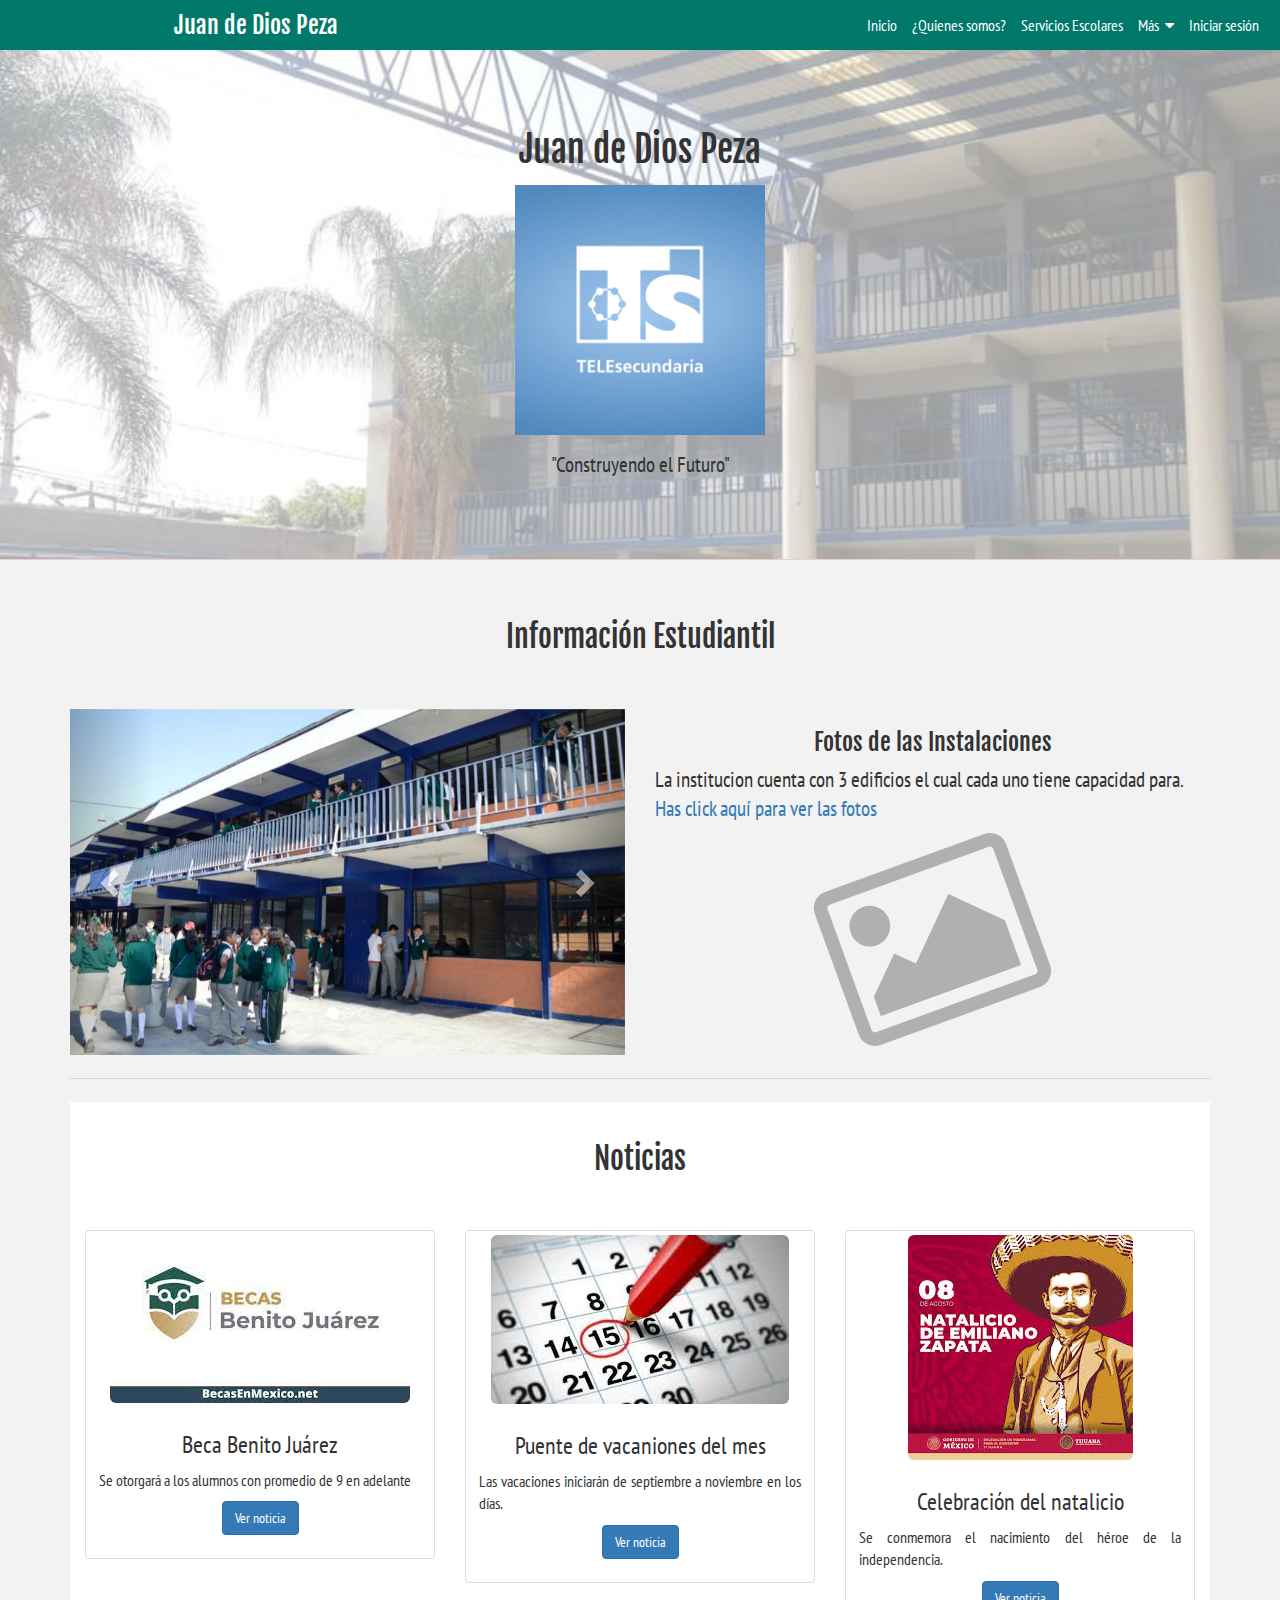
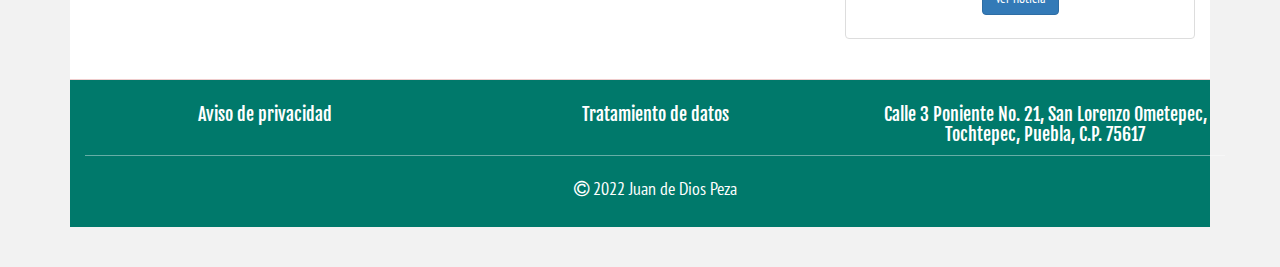
<file: home/index.html>
<!DOCTYPE html>
<html lang="es">
<head>
	<meta charset="UTF-8">
	<meta name="viewport" content="width=device-width, initial-scale=1">
	<title>Inicio</title>
	<link rel="stylesheet" href="css/font-awesome.min.css">
	<link rel="stylesheet" href="css/normalize.css">
	<link rel="stylesheet" href="css/bootstrap.min.css">
	<link href='http://fonts.googleapis.com/css?family=PT+Sans+Narrow' rel='stylesheet' type='text/css'>
	<link href='http://fonts.googleapis.com/css?family=Fjalla+One' rel='stylesheet' type='text/css'>
	<link rel="stylesheet" href="css/style.css">
	<script src="//ajax.googleapis.com/ajax/libs/jquery/1.11.2/jquery.min.js"></script>
	<script>window.jQuery || document.write('<script src="js/jquery-1.11.2.min.js"><\/script>')</script>
	<script src="js/modernizr.js"></script>
	<script src="js/bootstrap.min.js"></script>
	<script src="js/main.js"></script>
</head>
<body>
	<!--======================================== Boton ir arriba ========================================-->
	<i class="btn-up fa fa-arrow-circle-o-up hidden-xs"></i>
	<!--======================================== Navegación ========================================-->
	<header class="full-reset header">
		<!--======================================== Logo(Nombre INS) ========================================-->
		<div class="full-reset logo">
			<span class="hidden-lg hidden-md">J.D.P.</span>
			<span class="hidden-xs hidden-sm">Juan de Dios Peza</span>
		</div>
		<!--======================================== Links de navegación ========================================-->
		<nav class="full-reset navigation">
			<ul class="full-reset list-unstyled">
				<li><a href="index.html">Inicio</a></li>
				<li><a href="institucion.html">¿Quienes somos?</a></li>
				<li><a href="secretaria.html">Servicios Escolares</a></li>
				<li><a href="#" class="btm-mega-menu">Más &nbsp;<i class="fa fa-caret-down"></i></a></li>
				<li><a href="../index.php">Iniciar sesión</a></li>
			</ul>
		</nav>
		<!--======================================== Mega menu ========================================-->
		<div class="full-reset mega-menu">
			<div class="container">
				<div class="row">
					<div class="col-xs-12 col-sm-4">
						<span class="full-reset titles">Servicios Escolares</span>
						<ul class="list-unstyled full-reset">
							<li><a href="#!" class="open-link-newTab"><i class=""></i>&nbsp; Preinscriocion</a></li>
						</ul>
					</div>
					<div class="col-xs-12 col-sm-4">
						<span class="full-reset titles">Infromación del Plantel</span>
						<ul class="list-unstyled full-reset">
							<li><a href="galeria.html" class="open-link-newTab"><i class=""></i>&nbsp; Galeria</a></li>
						    <li><a href="bachilleratos.html" class="open-link-newTab"><i class=""></i>&nbsp; Institución</a></li>
						</ul>
					</div>
					
				</div>
			</div>
			<i class="fa fa-times-circle btm-mega-menu close-mega-menu fa-2x"></i>
		</div>
		<!--======================================== Boton menu mobil ========================================-->
		<a href="#" class=" hidden-sm hidden-md hidden-lg pull-right button-menu-mobile show-close-menu-m"><i class="fa fa-ellipsis-v"></i></a>
	</header>
	<!--======================================== Logo & Lema ========================================-->
	<section class="full-reset font-cover" style="background-image: url(assets/img/font-index1.jpg);">
		<div class="full-reset" style="height: 100%; background-color: rgba(255,255,255,.6); padding: 60px 0;">
			<h1 class="text-center titles">Juan de Dios Peza</h1>
			<figure class="Logo-Ins-Index">
				<img src="assets/img/logo2.jpeg" alt="Logo" class="img-responsive">
			</figure>
			<p class="lead text-center">
				"Construyendo el Futuro"
			</p>
		</div>
	</section>
	<div class="divider-general"></div>
	<!--======================================== carrusel========================================-->
	<section class="full-reset" style="background-color: rgb(242, 242, 242); padding: 40px 0;">
		<div class="container">
			<h2 class="text-center titles">Información Estudiantil</h2>
			<br><br>
			<!--======================================== Carrusel ========================================-->
			<div class="row">
				<div class="col-xs-12 col-sm-6 col-sm-push-6">
					<h3 class="text-center titles">Fotos de las Instalaciones</h3>
					<p class="lead"> La institucion cuenta con 3 edificios el cual cada uno tiene capacidad para.
					<a href="galeria.html" class="open-link-newTab">Has click aquí para ver las fotos</a>
					</p>
					<i class="fa fa-picture-o icon-index hidden-xs hidden-sm"></i>
				</div>
				<div class="col-xs-12 col-sm-6 col-sm-pull-6">
					<div id="slider-ins" class="carousel slide" data-ride="carousel">
					  <!-- Indicadores -->
					  <ol class="carousel-indicators">
					    <li data-target="#slider-ins" data-slide-to="0" class="active"></li>
					    <li data-target="#slider-ins" data-slide-to="1"></li>
					    <li data-target="#slider-ins" data-slide-to="2"></li>
					  </ol>

					  <!-- Imagenes -->
					  <div class="carousel-inner" role="listbox">
						
						<!-- Primera imagen -->
					    <div class="item active">
					      <img src="assets/gallery/1.jpg" alt="Default">
					      <div class="carousel-caption">
					        
					      </div>
					    </div>
						
						<!-- Segunda imagen -->
					    <div class="item">
					      <img src="assets/gallery/2.jpg" alt="Default">
					      <div class="carousel-caption">
					       
					      </div>
					    </div>
						
						<!-- Tercera imagen -->
					    <div class="item">
					      <img src="assets/gallery/3.jpg" alt="Default">
					      <div class="carousel-caption">
					        
					      </div>
					    </div>
					    
					  </div>

					  <!-- Controles -->
					  <a class="left carousel-control" href="#slider-ins" role="button" data-slide="prev">
					    <span class="glyphicon glyphicon-chevron-left" aria-hidden="true"></span>
					    <span class="sr-only">Atras</span>
					  </a>
					  <a class="right carousel-control" href="#slider-ins" role="button" data-slide="next">
					    <span class="glyphicon glyphicon-chevron-right" aria-hidden="true"></span>
					    <span class="sr-only">Siguiente</span>
					  </a>
					</div>
				</div>
			</div>
			<br>
			<div class="divider-general"></div>
			<br>
			
	<!--======================================== Acontecer institucional ========================================-->
	<section class="events-ins">
		<div class="container-fluid">
			<h2 class="text-center titles">Noticias </h2>
			<br><br>
			<div class="row">
				<!--======================================== Articulo 1 ========================================-->
				<article class="col-xs-12 col-sm-6 col-md-4">
					<div class="thumbnail">
				      <img src="assets/gallery/benito.jpg" alt="IMG" class="img-responsive img-rounded">
				      <div class="caption">
				        <h3 class="text-center">Beca Benito Juárez</h3>
				        <p class="text-justify">Se otorgará a los alumnos con promedio de 9 en adelante</p>
				        <p class="text-center"><a href="#" class="btn btn-primary" role="button">Ver noticia</a></p>
				      </div>
				    </div>
				</article>
				<!--======================================== Articulo 2 ========================================-->
				<article class="col-xs-12 col-sm-6 col-md-4">
					<div class="thumbnail">
				      <img src="assets/gallery/5.jpg" alt="IMG" class="img-responsive img-rounded">
				      <div class="caption">
				        <h3 class="text-center">Puente de vacaniones del mes</h3>
				        <p class="text-justify">Las vacaciones iniciarán de septiembre a noviembre en los días.</p>
				        <p class="text-center"><a href="#" class="btn btn-primary" role="button">Ver noticia</a></p>
				      </div>
				    </div>
				</article>
				<!--======================================== Articulo 3 ========================================-->
				<article class="col-xs-12 col-sm-6 col-md-4">
					<div class="thumbnail">
				      <img src="assets/gallery/6.jpg" alt="IMG" class="img-responsive img-rounded">
				      <div class="caption">
				        <h3 class="text-center">Celebración del natalicio </h3>
				        <p class="text-justify">Se conmemora el nacimiento del héroe de la independencia.</p>
				        <p class="text-center"><a href="#" class="btn btn-primary" role="button">Ver noticia</a></p>
				      </div>
				    </div>
				</article>
			</div>
		</div>
	</section>
	<div class="divider-general"></div>
	<!--======================================== Pie de pagina ========================================-->
	<footer class="full-reset footer">
		<div class="full-reset" style="padding: 15px 0;">
			<div class="container">
				<div class="row">
					<div class="col-xs-12 col-sm-4">
						<h4 class="titles text-center">Aviso de privacidad</h4>
					</div>
					<div class="col-xs-12 col-sm-4">
						<h4 class="titles text-center">Tratamiento de datos</h4>
					</div>
					<div class="col-xs-12 col-sm-4">
						<h4 class="titles text-center">Calle 3 Poniente No. 21, San Lorenzo Ometepec, Tochtepec, Puebla, C.P. 75617</h4>	
					</div>
					
					<div class="col-xs-12">
						<div class="full-reset footer-copyright"><i class="fa fa-copyright"></i> 2022 Juan de Dios Peza</div>
					</div>
				</div>
			</div>
		</div>
	</footer>
</body>
</html>
</file>
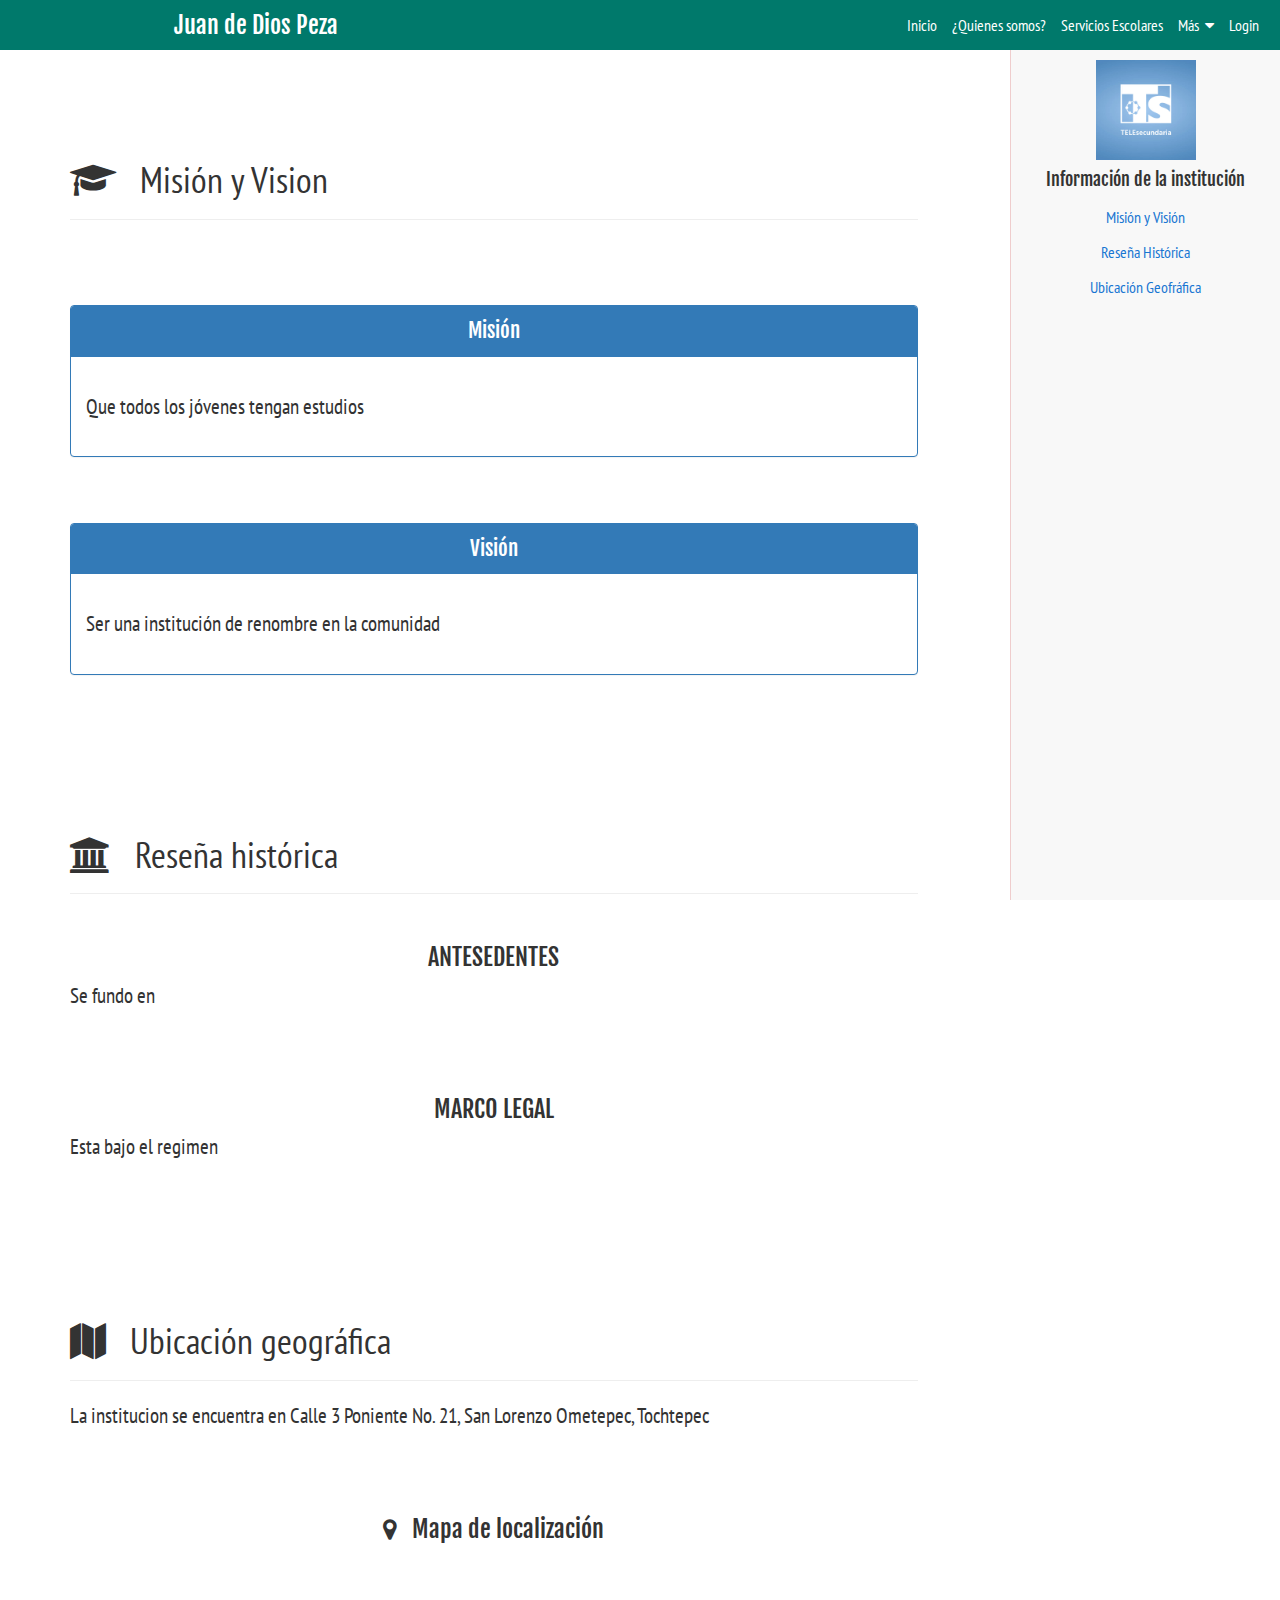
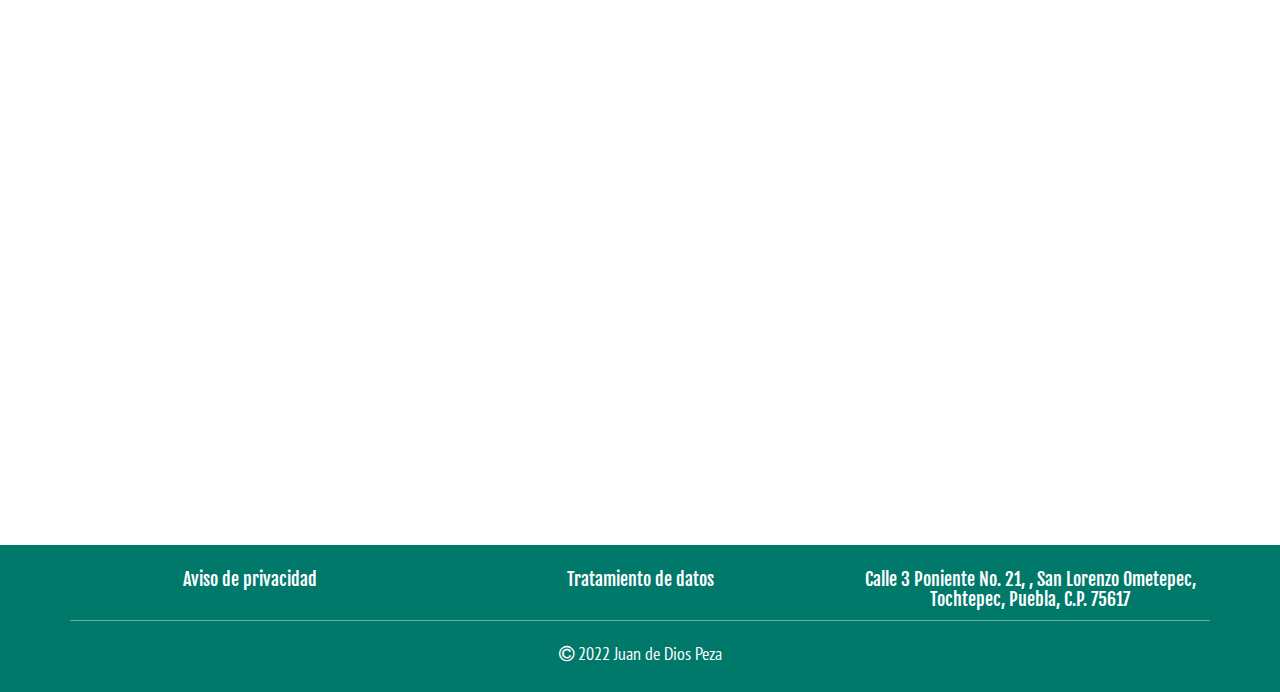
<file: home/institucion.html>
<!DOCTYPE html>
<html lang="es">
<head>
	<meta charset="UTF-8">
	<meta name="viewport" content="width=device-width, initial-scale=1">
	<title>¿Quienes somos?</title>
	<link rel="stylesheet" href="css/font-awesome.min.css">
	<link rel="stylesheet" href="css/normalize.css">
	<link rel="stylesheet" href="css/bootstrap.min.css">
	<link href='http://fonts.googleapis.com/css?family=PT+Sans+Narrow' rel='stylesheet' type='text/css'>
	<link href='http://fonts.googleapis.com/css?family=Fjalla+One' rel='stylesheet' type='text/css'>
	<link rel="stylesheet" href="css/style.css">
	<script src="//ajax.googleapis.com/ajax/libs/jquery/1.11.2/jquery.min.js"></script>
	<script>window.jQuery || document.write('<script src="js/jquery-1.11.2.min.js"><\/script>')</script>
	<script src="js/modernizr.js"></script>
	<script src="js/bootstrap.min.js"></script>
	<script src="js/main.js"></script>
</head>
<body>
	<!--======================================== Boton ir arriba ========================================-->
	<i class="btn-up fa fa-arrow-circle-o-up hidden-xs"></i>
	<!--======================================== Navegación ========================================-->
	<header class="full-reset header">
		<!--======================================== Logo(Nombre INS) ========================================-->
		<div class="full-reset logo">
			<span class="hidden-lg hidden-md">J.D.P.</span>
			<span class="hidden-xs hidden-sm">Juan de Dios Peza</span>
		</div>
		<!--======================================== Links de navegación ========================================-->
		<nav class="full-reset navigation">
			<ul class="full-reset list-unstyled">
				<li><a href="index.html">Inicio</a></li>
				<li><a href="institucion.html">¿Quienes somos?</a></li>
				<li><a href="secretaria.html">Servicios Escolares</a></li>
				<li><a href="#" class="btm-mega-menu">Más &nbsp;<i class="fa fa-caret-down"></i></a></li>
				<li><a href="../index.php">Login</a></li>

			</ul>
		</nav>
		<!--======================================== Mega menu ========================================-->
		<div class="full-reset mega-menu">
			<div class="container">
				<div class="row">
					<div class="col-xs-12 col-sm-4">
						<span class="full-reset titles">Servicios Escolares</span>
						<ul class="list-unstyled full-reset">
							<li><a href="#!" class="open-link-newTab"><i class=""></i>&nbsp; Preinscriocion</a></li>
							<li><a href="#!" class="open-link-newTab"><i class=""></i>&nbsp; Suscripcion</a></li>
							<li><a href="#!" class="open-link-newTab"><i class=""></i>&nbsp; Suscripcion</a></li>
						</ul>
					</div>
					<div class="col-xs-12 col-sm-4">
						<span class="full-reset titles">Infromacion del Plantel</span>
						<ul class="list-unstyled full-reset">
							<li><a href="galeria.html" class="open-link-newTab"><i class=""></i>&nbsp; Galeria</a></li>
						    <li><a href="bachilleratos.html" class="open-link-newTab"><i class=""></i>&nbsp; Institucion</a></li>
						</ul>
					</div>
					
				</div>
			</div>
			<i class="fa fa-times-circle btm-mega-menu close-mega-menu fa-2x"></i>
		</div>
		<!--======================================== Boton menu mobil ========================================-->
		<a href="#" class=" hidden-sm hidden-md hidden-lg pull-right button-menu-mobile show-close-menu-m"><i class="fa fa-ellipsis-v"></i></a>
	</header>
	<!--======================================== Contenido de la pagina ========================================-->
	<section class="full-reset" style="background-color: #fff; padding: 20px 0;">
		<div class="container">
			<div class="row">
				<section class="col-xs-12 col-sm-8 col-md-9 info-section-ins">
					<!--======================================== Mision y vision ========================================-->
					<article class="full-reset" id="mision-vision">
						<div class="page-header" style="margin-bottom:40px;">
						  <h1><i class="fa fa-graduation-cap"></i> &nbsp; Misión y Vision</h1>
						</div>
						<br><br>
						<div class="panel panel-primary">
						  <div class="panel-heading lead text-center titles">Misión</div>
						  <div class="panel-body">
						    <p class="lead text-justify">	
								Que todos los jóvenes tengan estudios
							</p>
						  </div>
						</div>
						<br><br>
						<div class="panel panel-primary">
						  <div class="panel-heading lead text-center titles">Visión</div>
						  <div class="panel-body">
						    <p class="lead text-justify">
								Ser una institución de renombre en la comunidad
							</p>
						  </div>
						</div>	
					</article>
					<!--======================================== Reseña historica ========================================-->
					<article class="full-reset" id="resena-ins">
						<div class="page-header" style="margin-bottom:50px;">
						  <h1><i class="fa fa-university"></i> &nbsp; Reseña histórica</h1>
						</div>
						<h3 class="text-center titles text-uppercase">Antesedentes</h3>
						<p class="lead text-justify">
							Se fundo en 
						</p>
						<br><br>
						<h3 class="text-center titles text-uppercase">Marco legal</h3>
						<p class="lead text-justify">
							Esta bajo el regimen
						</p>
					</article>
					<!--======================================== Ubicacion geografica ========================================-->
					<article class="full-reset" id="ubicacion-ins">
						<div class="page-header">
						  <h1><i class="fa fa-map"></i> &nbsp; Ubicación geográfica</h1>
						</div>
						<p class="lead text-justify">
							La institucion se encuentra en Calle 3 Poniente No. 21, San Lorenzo Ometepec, Tochtepec
						</p>
						<br><br>
						<h3 class="text-center titles"><i class="fa fa-map-marker"></i> &nbsp; Mapa de localización</h3>
						<br>
						<div id="mapa-ins"></div>
					</article>
				</section>
				<!--======================================== Navegacion fija lateral derecha ========================================-->
				<nav class="hidden-xs scroll-navigation-ins">
					<figure class="full-reset">
						<img src="assets/img/logo2.jpeg" alt="Logo" class="img-responsive center-box">
					</figure>
					<h4 class="text-center titles">Información de la institución</h4>
					<ul class="list-unstyled full-reset">
						<li data-href="#mision-vision">Misión y Visión</li>
						<li data-href="#resena-ins">Reseña Histórica</li>
						<li data-href="#ubicacion-ins">Ubicación Geofráfica</li>
					</ul>
				</nav>
			</div>
		</div>
	</section>
	<!--======================================== Pie de pagina ========================================-->
	<footer class="full-reset footer">
		<div class="full-reset" style="padding: 15px 0;">
			<div class="container">
				<div class="row">
					<div class="col-xs-12 col-sm-4">
						<h4 class="titles text-center">Aviso de privacidad</h4>
					</div>
					<div class="col-xs-12 col-sm-4">
						<h4 class="titles text-center">Tratamiento de datos</h4>
					</div>
					<div class="col-xs-12 col-sm-4">
						<h4 class="titles text-center">Calle 3 Poniente No. 21, , San Lorenzo Ometepec, Tochtepec, Puebla, C.P. 75617</h4>	
					</div>
					
					<div class="col-xs-12">
						<div class="full-reset footer-copyright"><i class="fa fa-copyright"></i> 2022 Juan de Dios Peza</div>
					</div>
				</div>
			</div>
		</div>
	</footer>

</body>
</html>
</file>
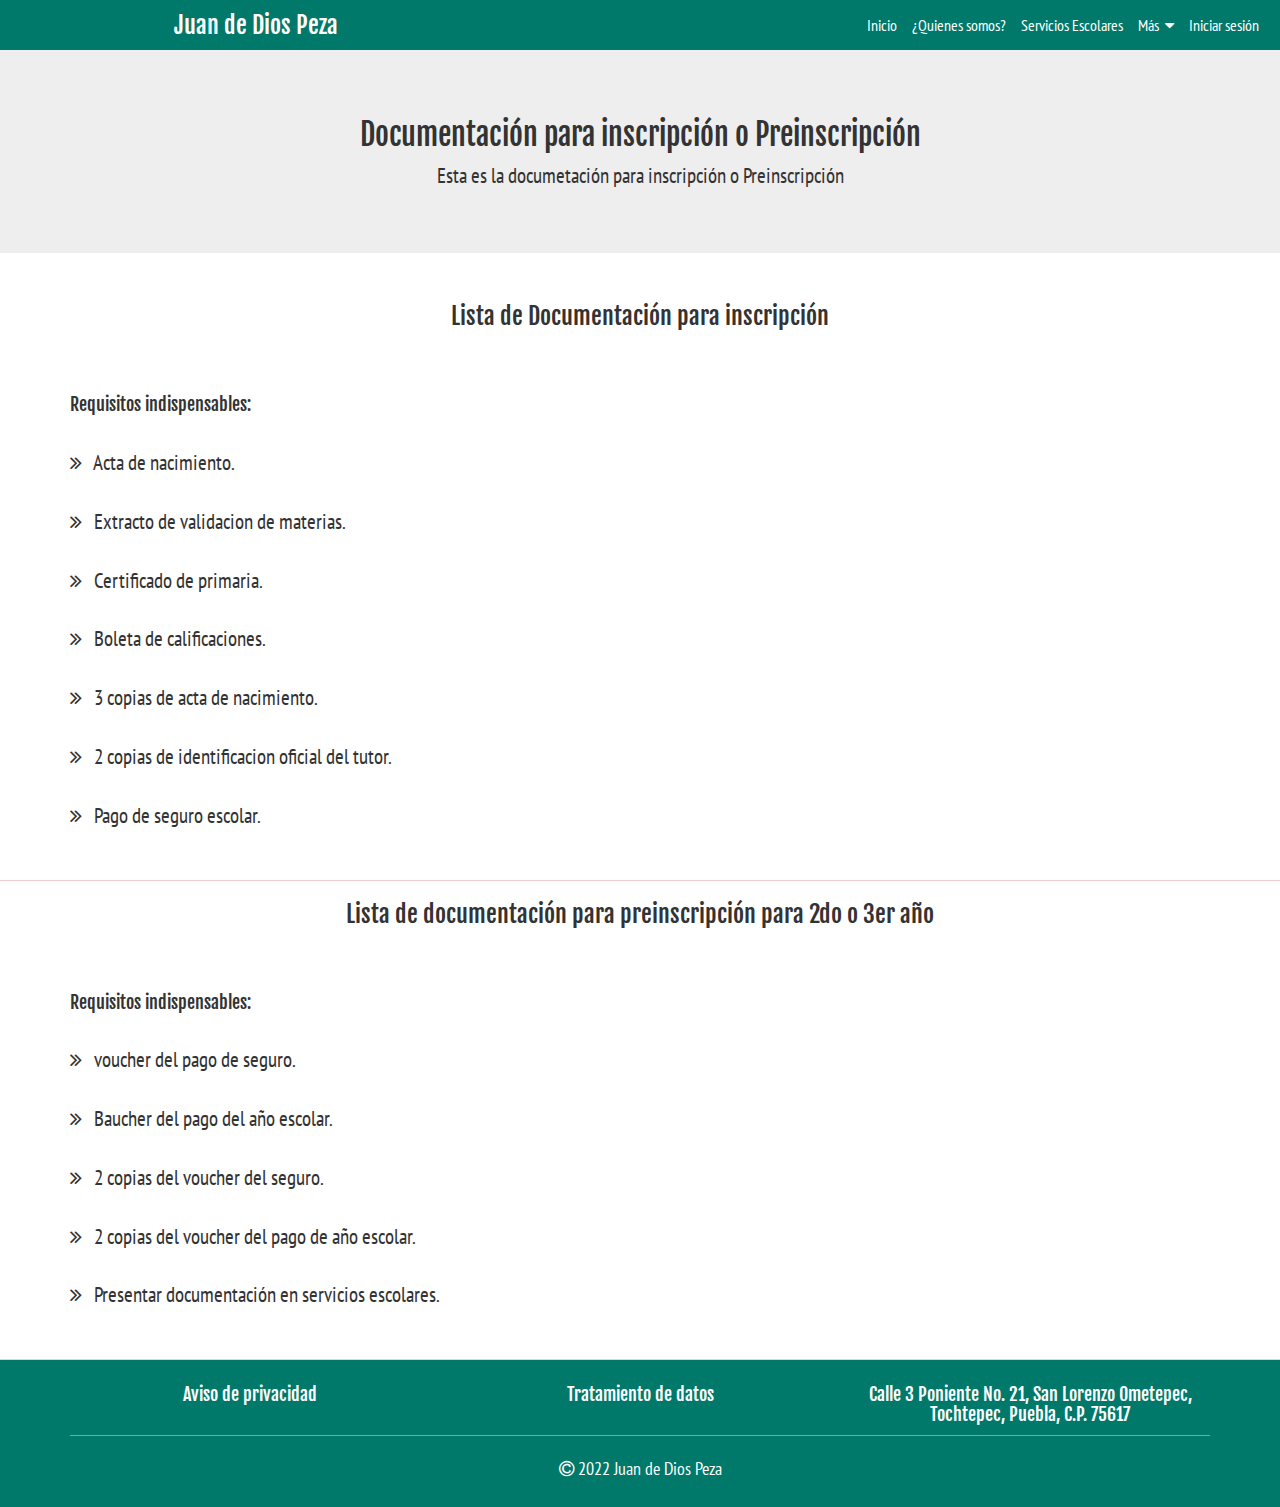
<file: home/secretaria.html>
<!DOCTYPE html>
<html lang="es">
<head>
	<meta charset="UTF-8">
	<meta name="viewport" content="width=device-width, initial-scale=1">
	<title>Servicios Escolares</title>
	<link rel="stylesheet" href="css/font-awesome.min.css">
	<link rel="stylesheet" href="css/normalize.css">
	<link rel="stylesheet" href="css/bootstrap.min.css">
	<link href='http://fonts.googleapis.com/css?family=PT+Sans+Narrow' rel='stylesheet' type='text/css'>
	<link href='http://fonts.googleapis.com/css?family=Fjalla+One' rel='stylesheet' type='text/css'>
	<link rel="stylesheet" href="css/style.css">
	<script src="//ajax.googleapis.com/ajax/libs/jquery/1.11.2/jquery.min.js"></script>
	<script>window.jQuery || document.write('<script src="js/jquery-1.11.2.min.js"><\/script>')</script>
	<script src="js/modernizr.js"></script>
	<script src="js/bootstrap.min.js"></script>
	<script src="js/main.js"></script>
</head>
<body>
	<!--======================================== Boton ir arriba ========================================-->
	<i class="btn-up fa fa-arrow-circle-o-up hidden-xs"></i>
	<!--======================================== Navegación ========================================-->
	<header class="full-reset header">
		<!--======================================== Logo(Nombre INS) ========================================-->
		<div class="full-reset logo">
			<span class="hidden-lg hidden-md">J.D.P.</span>
			<span class="hidden-xs hidden-sm">Juan de Dios Peza</span>
		</div>
		<!--======================================== Links de navegación ========================================-->
		<nav class="full-reset navigation">
			<ul class="full-reset list-unstyled">
				<li><a href="index.html">Inicio</a></li>
				<li><a href="institucion.html">¿Quienes somos?</a></li>
				<li><a href="secretaria.html">Servicios Escolares</a></li>
				<li><a href="#" class="btm-mega-menu">Más &nbsp;<i class="fa fa-caret-down"></i></a></li>
				<li><a href="../index.php">Iniciar sesión</a></li>

			</ul>
		</nav>
		<!--======================================== Mega menu ========================================-->
		<div class="full-reset mega-menu">
			<div class="container">
				<div class="row">
					<div class="col-xs-12 col-sm-4">
						<span class="full-reset titles">Servicios Escolares</span>
						<ul class="list-unstyled full-reset">
							<li><a href="#!" class="open-link-newTab"><i class=""></i>&nbsp; Preinscrioción</a></li>
						</ul>
					</div>
					<div class="col-xs-12 col-sm-4">
						<span class="full-reset titles">Infromación del Plantel</span>
						<ul class="list-unstyled full-reset">
							<li><a href="galeria.html" class="open-link-newTab"><i class=""></i>&nbsp; Galeria</a></li>
						    <li><a href="bachilleratos.html" class="open-link-newTab"><i class=""></i>&nbsp; Institución</a></li>
						</ul>
					</div>
					
				</div>
			</div>
			<i class="fa fa-times-circle btm-mega-menu close-mega-menu fa-2x"></i>
		</div>
		<!--======================================== Boton menu mobil ========================================-->
		<a href="#" class=" hidden-sm hidden-md hidden-lg pull-right button-menu-mobile show-close-menu-m"><i class="fa fa-ellipsis-v"></i></a>
	</header>
	<!--======================================== contenido de la pagina ========================================-->
	<section class="full-reset" style="min-height: 850px;">
		<div class="jumbotron">
		  <h2 class="text-center titles">Documentación para inscripción o Preinscripción</h2>
		  <p class="text-center lead">
		  	Esta es la documetación para inscripción o Preinscripción 
		  </p>
		</div>
		<!--======================================== Info. ========================================-->
		<article>
			<div class="container">
				<div class="row">
					<div class="col-xs-12">
						<h3 class="text-center titles">
							Lista de Documentación para inscripción
						</h3>
						<br><br>
						<h4 class="titles">Requisitos indispensables:</h4>
						<br>
						<p class="lead">
							<i class="fa fa-angle-double-right"></i> &nbsp; Acta de nacimiento.<br><br>
							<i class="fa fa-angle-double-right"></i> &nbsp; Extracto de validacion de materias.<br><br>
							<i class="fa fa-angle-double-right"></i> &nbsp; Certificado de primaria.<br><br>
							<i class="fa fa-angle-double-right"></i> &nbsp; Boleta de calificaciones.<br><br>
							<i class="fa fa-angle-double-right"></i> &nbsp; 3 copias de acta de nacimiento.<br><br>
							<i class="fa fa-angle-double-right"></i> &nbsp; 2 copias de identificacion oficial del tutor.<br><br>
							<i class="fa fa-angle-double-right"></i> &nbsp; Pago de seguro escolar.<br><br>
						</p>
					</div>
				</div>
			</div>
		</article>
		<div class="divider-general"></div>
		<!--======================================== Info. ========================================-->
		<article>
			<div class="container">
				<div class="row">
					<div class="col-xs-12">
						<h3 class="text-center titles">
							Lista de documentación para preinscripción para 2do o 3er año
						</h3>
						<br><br>
						<h4 class="titles">Requisitos indispensables:</h4>
						<br>
						<p class="lead">
							<i class="fa fa-angle-double-right"></i> &nbsp; voucher del pago de seguro.<br><br>
							<i class="fa fa-angle-double-right"></i> &nbsp; Baucher del pago del año escolar.<br><br>
							<i class="fa fa-angle-double-right"></i> &nbsp; 2 copias del voucher del seguro.<br><br>
							<i class="fa fa-angle-double-right"></i> &nbsp; 2 copias del voucher del pago de año escolar.<br><br>
							<i class="fa fa-angle-double-right"></i> &nbsp; Presentar documentación en servicios escolares.<br><br>
							
						</p>
					</div>
				</div>
			</div>
		</article>
		<div class="divider-general"></div>
		

	<!--======================================== Pie de pagina ========================================-->
	<footer class="full-reset footer">
		<div class="full-reset" style="padding: 15px 0;">
			<div class="container">
				<div class="row">
					<div class="col-xs-12 col-sm-4">
						<h4 class="titles text-center">Aviso de privacidad</h4>
					</div>
					<div class="col-xs-12 col-sm-4">
						<h4 class="titles text-center">Tratamiento de datos</h4>
					</div>
					<div class="col-xs-12 col-sm-4">
						<h4 class="titles text-center">Calle 3 Poniente No. 21, San Lorenzo Ometepec, Tochtepec, Puebla, C.P. 75617</h4>	
					</div>
					
					<div class="col-xs-12">
						<div class="full-reset footer-copyright"><i class="fa fa-copyright"></i> 2022 Juan de Dios Peza</div>
					</div>
				</div>
			</div>
		</div>
	</footer>
</body>
</html>
</file>
<file: home/css/style.css>
/*=======================================================================================================
=                                              Estilos generales                                        =
========================================================================================================*/
html, body {
    height: 100%;
    margin: 0;
    padding: 0;
    width: 100%;
    font-family: 'PT Sans Narrow', sans-serif;
    font-size: 16px;
    background-color: #fff;
    position: relative;
}
video{
    width: 100%;
    height: auto;
    display: block;
    border-radius: 4px;
}
.full-reset{
    margin: 0;
    padding: 0;
    width: 100%;
}
.font-cover{
    background-color: #fff;
    background-position: center center;
    background-repeat: no-repeat;
    background-size: cover;
    background-attachment: fixed;
}
.titles{
    font-family: 'Fjalla One', sans-serif;
}
.center-box{
    margin: 0 auto;
}
.btn-up{
    position: fixed;
    bottom: 2%;
    right: 2%;
    z-index: 9999;
    background: transparent;
    width: 29px;
    height: auto;
    color: #00897B;;
    line-height: 25px;
    font-size: 30px;
    text-align: center;
    border-radius: 50px;
    cursor: pointer;
    text-shadow: 0 0 1px #333;
    display: none;
}
.divider-general{
    width: 100%;
    height: 1px;
    margin: 0;
    padding: 0;
    background-color: #EFCDCD;
}
.table > tbody > tr > td,
.table > thead > tr > th{
    vertical-align: middle;
}
/*************** Estilos del header y nav ***************/
.header{
    background-color: #00796b;
    height: 50px;
    color: #fff;
    position: relative;
    z-index: 97;
}
.logo{
    height: 50px;
    line-height: 50px;
    text-align: center;
    font-size: 24px;
    font-family: 'Fjalla One', sans-serif;
    width: 15%;
    position: absolute;
    top: 0;
    left: 0;
}
.navigation{
    height: 50px;
    width: 85%;
    position: absolute;
    top: 0;
    right: 0;
}
.navigation ul{
    height: 50px;
    padding-right: 15px;
    text-align: right;
}
.navigation ul li{
    position: relative;
    display: inline-block;
    height: 50px;
    margin: 0;
    padding: 0 1px;
}
.navigation ul li a{
    position: relative;
    text-align: center;
    color: #fff;
    height: 50px;
    width: 100%;
    line-height: 50px;
    font-size: 16px;
    padding: 0 5px;
    cursor: pointer;
    display: block;
    -webkit-user-select: none;
    -moz-user-select: none;
    -ms-user-select: none;
    user-select: none;
}
.navigation ul li a:active,
.navigation ul li a:focus{
    outline: none;
    text-decoration: none;
}
.navigation ul li a:hover{
    color: #F0F4C3;
    text-decoration: none;
}
.button-menu-mobile{
    margin: 0;
    padding: 0 17px;
    font-size: 25px;
    color: #fff;
    line-height: 50px;
    height: 50px;
    transition: all .3s ease-in-out;
}
.button-menu-mobile:focus,
.button-menu-mobile:active{
    color: #fff;
    outline: none;
}
.button-menu-mobile:hover{
    color: #fff;
}
.mega-menu{
    position: absolute;
    top: 50px;
    left: 0;
    background-color: rgba(0,121,107,.97);
    color: #fff;
    z-index: 99999;
    border-top: 1px solid rgba(255,255,255,.5);
    padding: 20px 0;
    opacity: 0;
    pointer-events: none;
    transition: .4s all ease-in-out;
}
.mega-menu span{
    color: #F0F4C3;
}
.mega-menu ul{
    padding: 10px 0 0 0;
}
.mega-menu ul li,
.mega-menu ul li a{
    height: 30px;
    line-height: 30px;
}
.mega-menu ul li{
   display: block;
   width: 100%; 
}
.mega-menu ul li a{
    color: #fff;
    -moz-transition: .3s all ease-in-out;
    -ms-transition: .3s all ease-in-out;
    -webkit-transition: .3s all ease-in-out;
    transition: .3s all ease-in-out;
}
.mega-menu ul li a:hover{
    text-decoration: none;
    color: #FFA726;
}
.mega-menu ul li a:active,
.mega-menu ul li a:focus{
    outline: none;
    text-decoration: none;
}
.show-mega-menu{
    opacity: 1;
    height: auto !important;
    pointer-events: auto;
}
.close-mega-menu{
    color: #fff !important;
    position: absolute;
    cursor: pointer;
    right: 15px;
    bottom: 10px;
}
/*************** Estilos del pie de pagina ***************/
.footer{ 
    clear:both;
    color: #fff;
    background-color: #00796b;
    position: relative;
    height: auto;
}
.footer-copyright{
    padding: 20px 0 10px 0;
    font-size: 18px;
    text-align: center;
    border-top: 1px solid rgba(255,255,255,.4);
}
.links-footer,
.subtitles-footer{
    padding-left: 50px;
}

.links-footer li a{
    color: #fff;
}
.links-footer li a:hover{
    color: #FFCA28;
    text-decoration: none;
}
.links-footer li a:active,
.links-footer li a:focus{
    outline: none;
    text-decoration: none;
    color: #FFCA28;
}
/*=======================================================================================================
=                                              Estilos index                                            =
========================================================================================================*/
.Logo-Ins-Index img{
    height: 250px;
    margin: 15px auto;
}
.icon-index{
    font-size: 190px;
    margin: 15px;
    transform: rotate(-20deg);
    -moz-transform: rotate(-20deg);
    -ms-transform: rotate(-20deg);
    -webkit-transform: rotate(-20deg);
    display: block;
    text-align: center;
    color: #B0B0B0;
}
/************** Sitios de la institución ***************/
.important-links-index{
    background-color: #F7F7F7; 
    padding: 60px 0;
    height: auto;
}
.important-links-index a{
    border: 1px solid #737373;
    background-color: transparent;
    height: 130px;
    width: 130px;
    display: inline-block;
    border-radius: 50%;
    color: #737373;
    margin: 30px 20px;
    text-align: center;
    transition: .3s all ease-in-out;
    -moz-transition: .3s all ease-in-out;
    -ms-transition: .3s all ease-in-out;
    -webkit-transition: .3s all ease-in-out;
}
.important-links-index a:hover{
    text-decoration: none;
    background-color: #2E7D32;
    border: 1px solid #F57C00;
    transform: scale(1.2);
    -moz-transform: scale(1.2);
    -ms-transform: scale(1.2);
    -webkit-transform: scale(1.2);
}
.important-links-index a:hover p,
.important-links-index a:hover i{
    color: #FFF;
}
.important-links-index a:active,
.important-links-index a:focus{
    outline: none;
    text-decoration: none;
}
.important-links-index a i,
.important-links-index a p{
    transition: .3s all ease-in-out;
    -moz-transition: .3s all ease-in-out;
    -ms-transition: .3s all ease-in-out;
    -webkit-transition: .3s all ease-in-out;
    transform: translateY(25px);
    -moz-transform: translateY(25px);
    -ms-transform: translateY(25px);
    -webkit-transform: translateY(25px);
}
.important-links-index a i{
    font-size: 45px;
}
.important-links-index a p{
    font-size: 18px;
}
/************** Estilos eventos***************/
.events-ins{
    position: relative;
    width: 100%;
    margin: 0;
    padding: 20px 0;
    height: auto;
    background-color: #fff;
}
/*=======================================================================================================
=                                            Estilos institucion                                        =
========================================================================================================*/
/*************** Estilos de la navegacion ***************/
.info-section-ins article{
    padding: 50px 0;
}
.scroll-navigation-ins{
    position: fixed;
    padding-top: 60px;
    height: 100%;
    top: 0;
    right: 0;
    width: 270px;
    border-left: 1px solid #EFCDCD;
    background-color: #F8F8F8;
}
.scroll-navigation-ins ul li{
    display: block;
    width: 100%;
    text-align: center;
    cursor: pointer;
    height: 35px;
    line-height: 35px;
    font-size: 16px;
    margin: 0;
    color: #1976D2;
    -mos-transition: all .3s ease-in-out;
    -ms-transition: all .3s ease-in-out;
    -webkit-transition: all .3s ease-in-out;
    transition: all .3s ease-in-out;
}
.scroll-navigation-ins ul li:hover{
    -moz-transform: scale(1.2);
    -ms-transform: scale(1.2);
    -webkit-transform: scale(1.2);
    transform: scale(1.2);
    color: #0D47A1;
}
.scroll-navigation-ins figure img{
    height: 100px;
}
#mapa-ins{
    margin: 0;
    padding: 0;
    width: 100%;
    height: 500px;
    border-radius: 4px;
}
/*=======================================================================================================
=                                             Estilos galeria                                           =
========================================================================================================*/
.section-gallery-ins{
    background-color: #fff; 
    padding: 30px 0;
    width: 100%;
}
.section-gallery-ins > article{
    padding-bottom: 30px;
    padding-top: 30px;
}
.section-gallery-ins > article > h2{
    padding-bottom: 40px;
}
.tile-gallery{
    position: relative;
    width: 100%;
    height: auto;
    border-radius: 5px;
    padding: 10px;
    background-color: #F7F7F7;
    border: 1px dashed #EFCDCD;
    margin: 10px 0;
}
.tile-gallery img{
    max-width: 200px;
    max-height: 200px;
    margin: 15px auto;
    display: block;
    border-radius: 50%;
}
.tile-gallery p{
    color: #000000;
}
.tile-gallery span{
    display: block;
    color: #696969;
    margin-bottom: 10px;
}
.tile-gallery a{
    color: #B0B0B0;
    display: block;
    font-size: 19px;
    margin: 10px 0;
    text-align: center;
    transition: .3s all ease-in-out;
    -moz-transition: .3s all ease-in-out;
    -ms-transition: .3s all ease-in-out;
    -webkit-transition: .3s all ease-in-out;
}
.tile-gallery a:hover{
    text-decoration: none;
    transform: scale(1.2);
    -moz-transform: scale(1.2);
    -ms-transform: scale(1.2);
    -webkit-transform: scale(1.2);
    color: #333;
}
.tile-gallery a:active,
.tile-gallery a:focus{
    outline: none;
    text-decoration: none;
}
/*=======================================================================================================
=                                        Media queries                                                  =
========================================================================================================*/

/* col-xs */
@media (max-width: 767px) {
    .font-cover{
        background-attachment: inherit;
    }
    .navigation{
        height: 0;
        width: 100%;
        position: absolute;
        top: 50px;
        background-color: #00796b;
        border-top: 1px solid rgba(255,255,255,.2);
        pointer-events: none;
        opacity: 0;
        transition: all .3s ease-in-out;
        -moz-transition: all .3s ease-in-out;
        -webkit-transition: all .3s ease-in-out;
        -ms-transition: all .3s ease-in-out;
        z-index: 99;
    }
    .show-navigations{
        pointer-events: auto;
        opacity: 1;
        height: auto !important;
    }
    .navigation ul{
        height: auto;
        padding-right: 10px;
        padding-left: 10px;
        text-align: left;
    }
    .navigation ul li{
        display: block;
        height: auto;
        padding: 0;
    }
    .navigation ul li a{
         text-align: left;
         height: 40px;
         width: 100%;
         line-height: 40px;
         font-size: 16px;
         padding: 0;
         border-bottom: 1px solid rgba(255,255,255,.2);
    }
    h1{
        font-size: 22px;
    }
    h2{
        font-size: 20px;
    }
    h3{
        font-size: 18px;
    }
    .links-footer,
    .subtitles-footer{
        padding-left: 0;
        text-align: center;
    }
    #mapa-ins{
        margin: 0 auto;
        width: 90%;
        height: 370px;
    }
    .close-mega-menu{
        bottom: 0;
        top: 7px;
    }
    .mega-menu ul{
        margin-bottom: 25px;
    }
}

/* col-sm */
@media (min-width: 768px) and (max-width: 991px) {
    h1{
        font-size: 25px;
    }
    h2{
        font-size: 22px;
    }
    h3{
        font-size: 20px;
    }
    .scroll-navigation-ins{
        width: 235px;
    }
    .Logo-Ins-Index img{
        height: 200px;
    }
}

/* col-md */
@media (min-width: 992px) and (max-width: 1199px) {
    .navigation{
        width: 64%;
    } 
    .logo{
        width: 36%;
        font-size: 20px;
    } 
    .scroll-navigation-ins{
        width: 230px;
    }
}

/* col-lg */
@media (min-width: 1200px) {
    .navigation{
        width: 60%;
    } 
    .logo{
        width: 40%;
    } 
}
</file>
